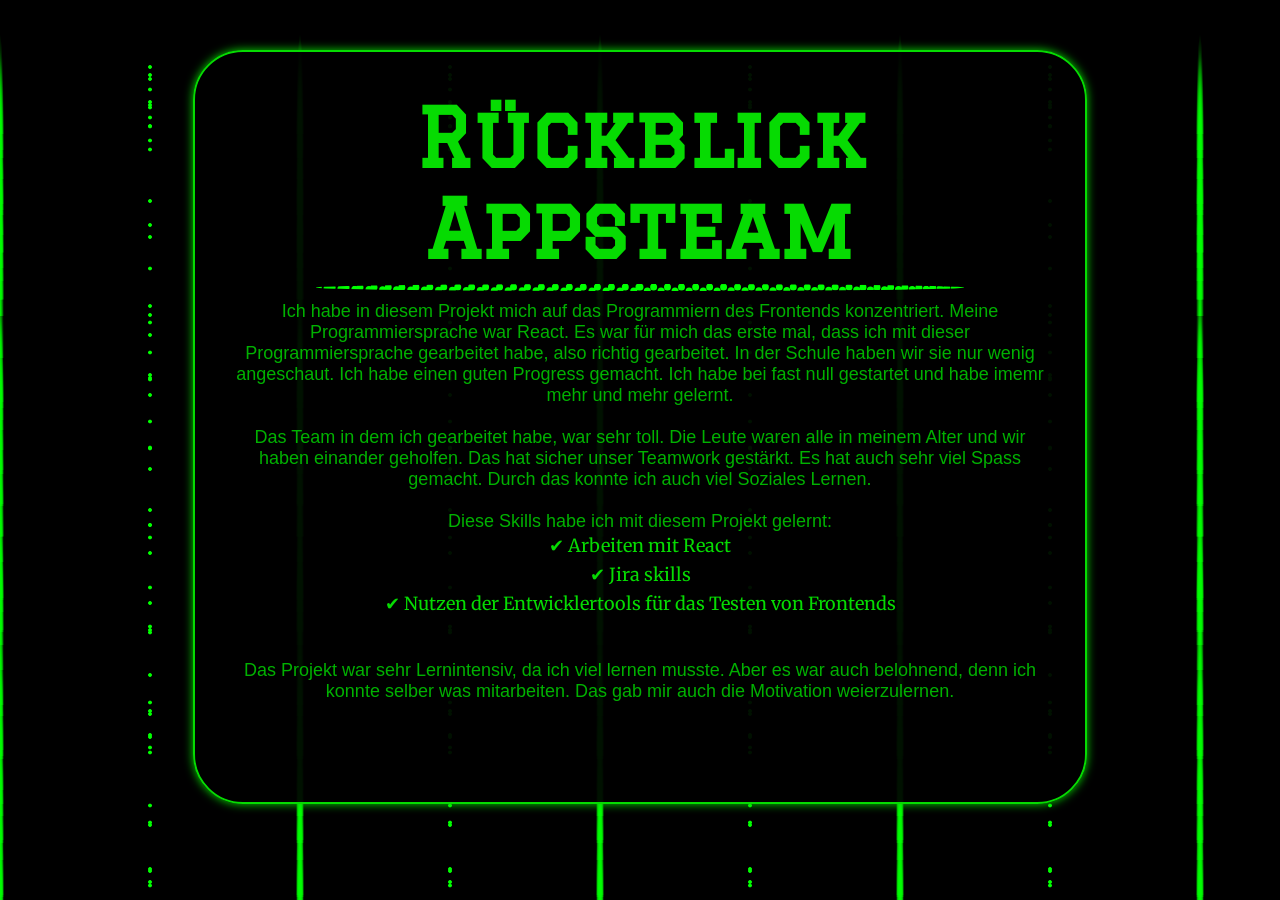
<file: appsteam-rueckblick.html>
<!DOCTYPE html>
<html lang="de">
<head>
  <link rel="preconnect" href="https://fonts.googleapis.com">
  <link rel="preconnect" href="https://fonts.gstatic.com" crossorigin>
  <link href="https://fonts.googleapis.com/css2?family=Merriweather:ital,wght@0,300;0,400;0,700;0,900;1,300;1,400;1,700;1,900&display=swap" rel="stylesheet">
  <link href="https://fonts.googleapis.com/css2?family=Graduate&display=swap" rel="stylesheet">
  <meta charset="UTF-8">
  <meta name="viewport" content="width=device-width, initial-scale=1.0">
  <title>Rückblick Appsteam</title>
  <link rel="stylesheet" href="styles.css">
</head>
<body>
  <div class="background">
    <div class="content">
      <div class="widget widget-rueckblick-automationsteam">
        <div class="widget-content">
          <h2 class="widget-title">Rückblick Appsteam</h2>
          <hr class="dotted-line">
          <div class="text1">
           Ich habe in diesem Projekt mich auf das Programmiern des Frontends konzentriert. Meine Programmiersprache war React. Es war für mich das erste mal, dass ich mit dieser Programmiersprache gearbeitet habe, also richtig gearbeitet. In der Schule haben wir sie nur wenig angeschaut. Ich habe einen guten Progress gemacht. Ich habe bei fast null gestartet und habe imemr mehr und mehr gelernt.
            <br><br>
            Das Team in dem ich gearbeitet habe, war sehr toll. Die Leute waren alle in meinem Alter und wir haben einander geholfen. Das hat sicher unser Teamwork gestärkt. Es hat auch sehr viel Spass gemacht. Durch das konnte ich auch viel Soziales Lernen.
            <br><br>
            Diese Skills habe ich mit diesem Projekt gelernt:
            <div class="skills-list">
              ✔ Arbeiten mit React<br>
              ✔ Jira skills<br>
              ✔ Nutzen der Entwicklertools für das Testen von Frontends
            </div>
            <br><br>
            Das Projekt war sehr Lernintensiv, da ich viel lernen musste. Aber es war auch belohnend, denn ich konnte selber was mitarbeiten. Das gab mir auch die Motivation weierzulernen. 
          </div>
        </div>
      </div>
    </div>
  </div>
</body>
</html>
</file>
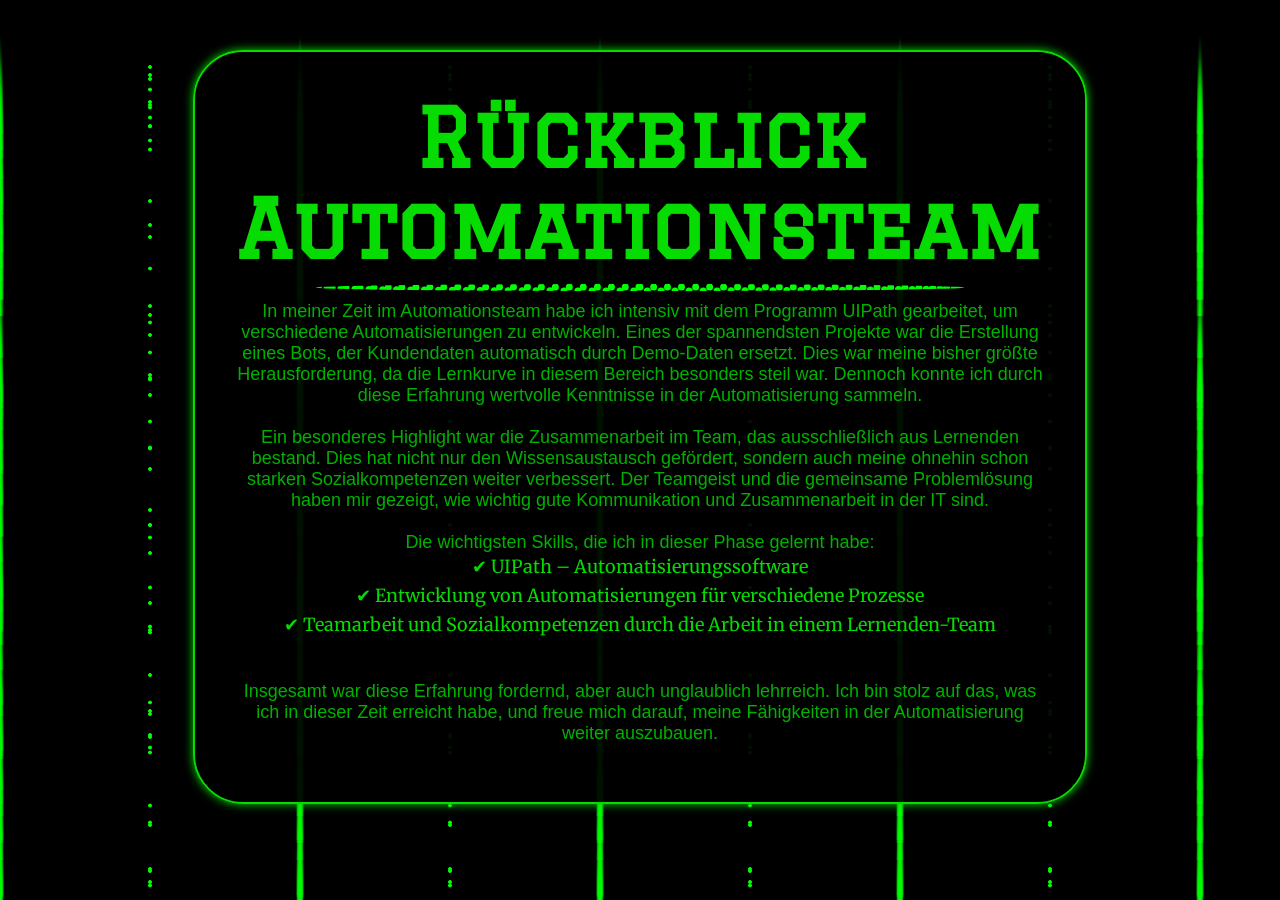
<file: automationsteam-rueckblick.html>
<!DOCTYPE html>
<html lang="de">
<head>
  <link rel="preconnect" href="https://fonts.googleapis.com">
  <link rel="preconnect" href="https://fonts.gstatic.com" crossorigin>
  <link href="https://fonts.googleapis.com/css2?family=Merriweather:ital,wght@0,300;0,400;0,700;0,900;1,300;1,400;1,700;1,900&display=swap" rel="stylesheet">
  <link href="https://fonts.googleapis.com/css2?family=Graduate&display=swap" rel="stylesheet">
  <meta charset="UTF-8">
  <meta name="viewport" content="width=device-width, initial-scale=1.0">
  <title>Rückblick Automationsteam</title>
  <link rel="stylesheet" href="styles.css">
</head>
<body>
  <div class="background">
    <div class="content">
      <div class="widget widget-rueckblick-automationsteam">
        <div class="widget-content">
          <h2 class="widget-title">Rückblick Automationsteam</h2>
          <hr class="dotted-line">
          <div class="text1">
            In meiner Zeit im Automationsteam habe ich intensiv mit dem Programm UIPath gearbeitet, um verschiedene Automatisierungen zu entwickeln. Eines der spannendsten Projekte war die Erstellung eines Bots, der Kundendaten automatisch durch Demo-Daten ersetzt. Dies war meine bisher größte Herausforderung, da die Lernkurve in diesem Bereich besonders steil war. Dennoch konnte ich durch diese Erfahrung wertvolle Kenntnisse in der Automatisierung sammeln.
            <br><br>
            Ein besonderes Highlight war die Zusammenarbeit im Team, das ausschließlich aus Lernenden bestand. Dies hat nicht nur den Wissensaustausch gefördert, sondern auch meine ohnehin schon starken Sozialkompetenzen weiter verbessert. Der Teamgeist und die gemeinsame Problemlösung haben mir gezeigt, wie wichtig gute Kommunikation und Zusammenarbeit in der IT sind.
            <br><br>
            Die wichtigsten Skills, die ich in dieser Phase gelernt habe:
            <div class="skills-list">
              ✔ UIPath – Automatisierungssoftware<br>
              ✔ Entwicklung von Automatisierungen für verschiedene Prozesse<br>
              ✔ Teamarbeit und Sozialkompetenzen durch die Arbeit in einem Lernenden-Team
            </div>
            <br><br>
            Insgesamt war diese Erfahrung fordernd, aber auch unglaublich lehrreich. Ich bin stolz auf das, was ich in dieser Zeit erreicht habe, und freue mich darauf, meine Fähigkeiten in der Automatisierung weiter auszubauen.
          </div>
        </div>
      </div>
    </div>
  </div>
</body>
</html>
</file>
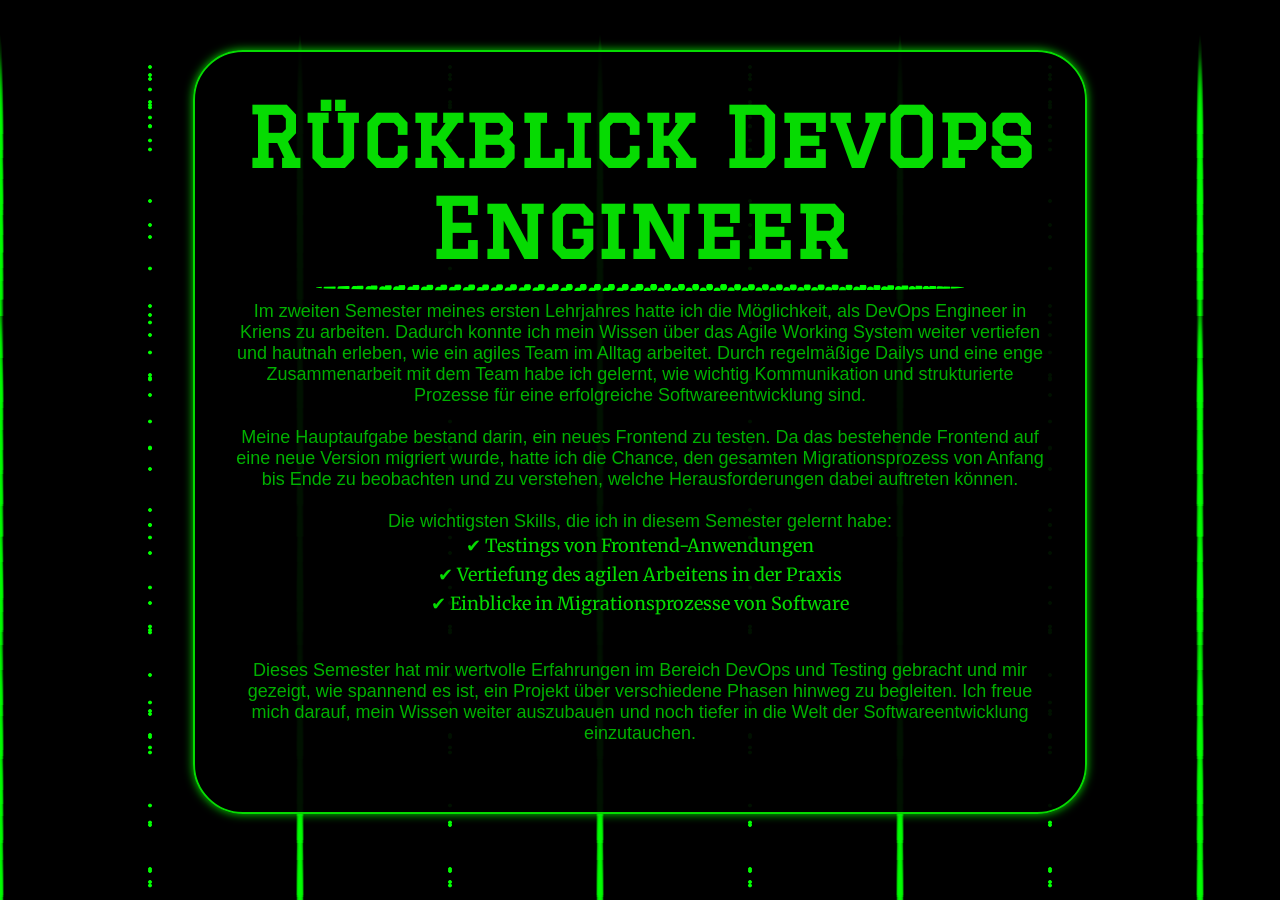
<file: devops-rueckblick.html>
<!DOCTYPE html>
<html lang="de">
<head>
  <link rel="preconnect" href="https://fonts.googleapis.com">
  <link rel="preconnect" href="https://fonts.gstatic.com" crossorigin>
  <link href="https://fonts.googleapis.com/css2?family=Merriweather:ital,wght@0,300;0,400;0,700;0,900;1,300;1,400;1,700;1,900&display=swap" rel="stylesheet">
  <link href="https://fonts.googleapis.com/css2?family=Graduate&display=swap" rel="stylesheet">
  <meta charset="UTF-8">
  <meta name="viewport" content="width=device-width, initial-scale=1.0">
  <title>Rückblick DevOps Engineer</title>
  <link rel="stylesheet" href="styles.css">
</head>
<body>
  <div class="background">
    <div class="content">
      <div class="widget widget-rueckblick-devops">
        <div class="widget-content">
          <h2 class="widget-title">Rückblick DevOps Engineer</h2>
          <hr class="dotted-line">
          <div class="text1">
            Im zweiten Semester meines ersten Lehrjahres hatte ich die Möglichkeit, als DevOps Engineer in Kriens zu arbeiten. Dadurch konnte ich mein Wissen über das Agile Working System weiter vertiefen und hautnah erleben, wie ein agiles Team im Alltag arbeitet. Durch regelmäßige Dailys und eine enge Zusammenarbeit mit dem Team habe ich gelernt, wie wichtig Kommunikation und strukturierte Prozesse für eine erfolgreiche Softwareentwicklung sind.
            <br><br>
            Meine Hauptaufgabe bestand darin, ein neues Frontend zu testen. Da das bestehende Frontend auf eine neue Version migriert wurde, hatte ich die Chance, den gesamten Migrationsprozess von Anfang bis Ende zu beobachten und zu verstehen, welche Herausforderungen dabei auftreten können.
            <br><br>
            Die wichtigsten Skills, die ich in diesem Semester gelernt habe:
            <div class="skills-list">
              ✔ Testings von Frontend-Anwendungen<br>
              ✔ Vertiefung des agilen Arbeitens in der Praxis<br>
              ✔ Einblicke in Migrationsprozesse von Software
            </div>
            <br><br>
            Dieses Semester hat mir wertvolle Erfahrungen im Bereich DevOps und Testing gebracht und mir gezeigt, wie spannend es ist, ein Projekt über verschiedene Phasen hinweg zu begleiten. Ich freue mich darauf, mein Wissen weiter auszubauen und noch tiefer in die Welt der Softwareentwicklung einzutauchen.
          </div>
        </div>
      </div>
    </div>
  </div>
</body>
</html>
</file>
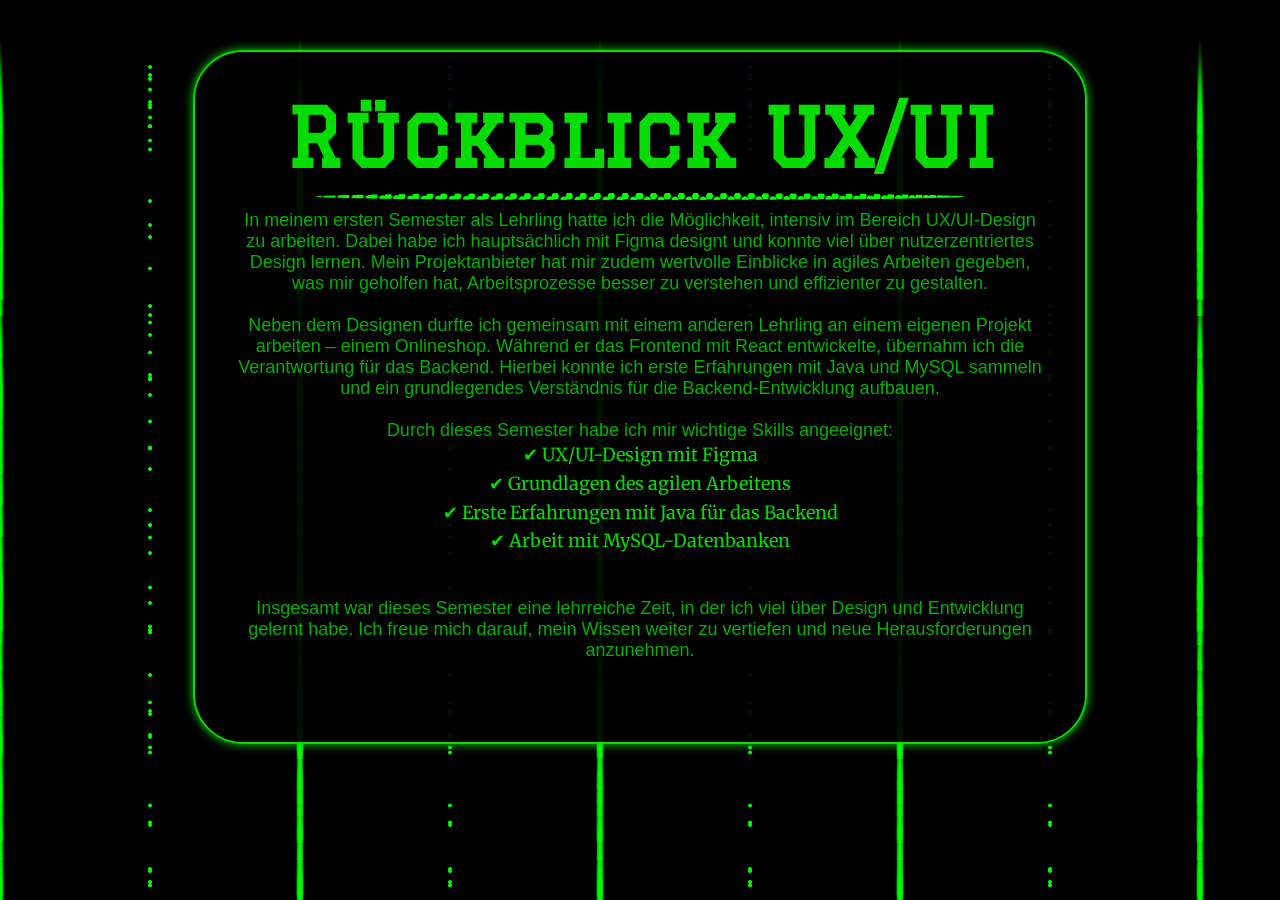
<file: ux-ui-rueckblick.html>
<!DOCTYPE html>
<html lang="de">
<head>
  <link rel="preconnect" href="https://fonts.googleapis.com">
  <link rel="preconnect" href="https://fonts.gstatic.com" crossorigin>
  <link href="https://fonts.googleapis.com/css2?family=Merriweather:ital,wght@0,300;0,400;0,700;0,900;1,300;1,400;1,700;1,900&display=swap" rel="stylesheet">
  <link href="https://fonts.googleapis.com/css2?family=Graduate&display=swap" rel="stylesheet">
  <meta charset="UTF-8">
  <meta name="viewport" content="width=device-width, initial-scale=1.0">
  <title>Rückblick UX/UI</title>
  <link rel="stylesheet" href="styles.css">
</head>
<body>
  <div class="background">
    <div class="content">
      <div class="widget widget-rueckblick-ux">
        <div class="widget-content">
          <h2 class="widget-title">Rückblick UX/UI</h2>
          <hr class="dotted-line">
          <div class="text1">
            In meinem ersten Semester als Lehrling hatte ich die Möglichkeit, intensiv im Bereich UX/UI-Design zu arbeiten. Dabei habe ich hauptsächlich mit Figma designt und konnte viel über nutzerzentriertes Design lernen. Mein Projektanbieter hat mir zudem wertvolle Einblicke in agiles Arbeiten gegeben, was mir geholfen hat, Arbeitsprozesse besser zu verstehen und effizienter zu gestalten.
            <br><br>
            Neben dem Designen durfte ich gemeinsam mit einem anderen Lehrling an einem eigenen Projekt arbeiten – einem Onlineshop. Während er das Frontend mit React entwickelte, übernahm ich die Verantwortung für das Backend. Hierbei konnte ich erste Erfahrungen mit Java und MySQL sammeln und ein grundlegendes Verständnis für die Backend-Entwicklung aufbauen.
            <br><br>
            Durch dieses Semester habe ich mir wichtige Skills angeeignet:
            <div class="skills-list">
              ✔ UX/UI-Design mit Figma<br>
              ✔ Grundlagen des agilen Arbeitens<br>
              ✔ Erste Erfahrungen mit Java für das Backend<br>
              ✔ Arbeit mit MySQL-Datenbanken
            </div>
            <br><br>
            Insgesamt war dieses Semester eine lehrreiche Zeit, in der ich viel über Design und Entwicklung gelernt habe. Ich freue mich darauf, mein Wissen weiter zu vertiefen und neue Herausforderungen anzunehmen.
          </div>
        </div>
      </div>
    </div>
  </div>
</body>
</html>
</file>
<file: styles.css>
html, body {
  height: 100%;
  margin: 0;
  padding: 0;
  overflow-y: auto; /* Ensure vertical scrolling */
}

/* From Uiverse.io by SelfMadeSystem */ 
/*
More comprehensive version at shenanigans.shoghisimon.ca/collection/css-rain-bg/
 */

 .background {
  position: fixed;
  width: 100%;
  height: 100%;
  background: #000;
  background-image: radial-gradient(4px 100px at 0px 235px, #0f0, #0000),
    radial-gradient(4px 100px at 300px 235px, #0f0, #0000),
    radial-gradient(1.5px 1.5px at 150px 117.5px, #0f0 100%, #0000 150%),
    radial-gradient(4px 100px at 0px 252px, #0f0, #0000),
    radial-gradient(4px 100px at 300px 252px, #0f0, #0000),
    radial-gradient(1.5px 1.5px at 150px 126px, #0f0 100%, #0000 150%),
    radial-gradient(4px 100px at 0px 150px, #0f0, #0000),
    radial-gradient(4px 100px at 300px 150px, #0f0, #0000),
    radial-gradient(1.5px 1.5px at 150px 75px, #0f0 100%, #0000 150%),
    radial-gradient(4px 100px at 0px 253px, #0f0, #0000),
    radial-gradient(4px 100px at 300px 253px, #0f0, #0000),
    radial-gradient(1.5px 1.5px at 150px 126.5px, #0f0 100%, #0000 150%),
    radial-gradient(4px 100px at 0px 204px, #0f0, #0000),
    radial-gradient(4px 100px at 300px 204px, #0f0, #0000),
    radial-gradient(1.5px 1.5px at 150px 102px, #0f0 100%, #0000 150%),
    radial-gradient(4px 100px at 0px 134px, #0f0, #0000),
    radial-gradient(4px 100px at 300px 134px, #0f0, #0000),
    radial-gradient(1.5px 1.5px at 150px 67px, #0f0 100%, #0000 150%),
    radial-gradient(4px 100px at 0px 179px, #0f0, #0000),
    radial-gradient(4px 100px at 300px 179px, #0f0, #0000),
    radial-gradient(1.5px 1.5px at 150px 89.5px, #0f0 100%, #0000 150%),
    radial-gradient(4px 100px at 0px 299px, #0f0, #0000),
    radial-gradient(4px 100px at 300px 299px, #0f0, #0000),
    radial-gradient(1.5px 1.5px at 150px 149.5px, #0f0 100%, #0000 150%),
    radial-gradient(4px 100px at 0px 215px, #0f0, #0000),
    radial-gradient(4px 100px at 300px 215px, #0f0, #0000),
    radial-gradient(1.5px 1.5px at 150px 107.5px, #0f0 100%, #0000 150%),
    radial-gradient(4px 100px at 0px 281px, #0f0, #0000),
    radial-gradient(4px 100px at 300px 281px, #0f0, #0000),
    radial-gradient(1.5px 1.5px at 150px 140.5px, #0f0 100%, #0000 150%),
    radial-gradient(4px 100px at 0px 158px, #0f0, #0000),
    radial-gradient(4px 100px at 300px 158px, #0f0, #0000),
    radial-gradient(1.5px 1.5px at 150px 79px, #0f0 100%, #0000 150%),
    radial-gradient(4px 100px at 0px 210px, #0f0, #0000),
    radial-gradient(4px 100px at 300px 210px, #0f0, #0000),
    radial-gradient(1.5px 1.5px at 150px 105px, #0f0 100%, #0000 150%);
  background-size:
    300px 235px,
    300px 235px,
    300px 235px,
    300px 252px,
    300px 252px,
    300px 252px,
    300px 150px,
    300px 150px,
    300px 150px,
    300px 253px,
    300px 253px,
    300px 253px,
    300px 204px,
    300px 204px,
    300px 204px,
    300px 134px,
    300px 134px,
    300px 134px,
    300px 179px,
    300px 179px,
    300px 179px,
    300px 299px,
    300px 299px,
    300px 299px,
    300px 215px,
    300px 215px,
    300px 215px,
    300px 281px,
    300px 281px,
    300px 281px,
    300px 158px,
    300px 158px,
    300px 158px,
    300px 210px,
    300px 210px,
    300px 210px;
  animation: hi 150s linear infinite;
}

@keyframes hi {
  0% {
    background-position:
      0px 220px,
      3px 220px,
      151.5px 337.5px,
      25px 24px,
      28px 24px,
      176.5px 150px,
      50px 16px,
      53px 16px,
      201.5px 91px,
      75px 224px,
      78px 224px,
      226.5px 350.5px,
      100px 19px,
      103px 19px,
      251.5px 121px,
      125px 120px,
      128px 120px,
      276.5px 187px,
      150px 31px,
      153px 31px,
      301.5px 120.5px,
      175px 235px,
      178px 235px,
      326.5px 384.5px,
      200px 121px,
      203px 121px,
      351.5px 228.5px,
      225px 224px,
      228px 224px,
      376.5px 364.5px,
      250px 26px,
      253px 26px,
      401.5px 105px,
      275px 75px,
      278px 75px,
      426.5px 180px;
  }
  to {
    background-position:
      0px 6800px,
      3px 6800px,
      151.5px 6917.5px,
      25px 13632px,
      28px 13632px,
      176.5px 13758px,
      50px 5416px,
      53px 5416px,
      201.5px 5491px,
      75px 17175px,
      78px 17175px,
      226.5px 17301.5px,
      100px 5119px,
      103px 5119px,
      251.5px 5221px,
      125px 8428px,
      128px 8428px,
      276.5px 8495px,
      150px 9876px,
      153px 9876px,
      301.5px 9965.5px,
      175px 13391px,
      178px 13391px,
      326.5px 13540.5px,
      200px 14741px,
      203px 14741px,
      351.5px 14848.5px,
      225px 18770px,
      228px 18770px,
      376.5px 18910.5px,
      250px 5082px,
      253px 5082px,
      401.5px 5161px,
      275px 6375px,
      278px 6375px,
      426.5px 6480px;
  }
}


.background {
  background-attachment: fixed;
  z-index: 1; /* Ensure content is above the background */
  overflow: auto;
}

.widget {
  width: 100%;
  max-width: 850px;
  height: 2100px;
  background: rgba(0, 0, 0, 0.9); /* 90% transparency */
  border: 2px solid #06DB02; /* Border color */
  border-radius: 50px; /* Rounded corners */
  overflow: hidden;
  box-shadow: 0 0 10px #06DB02; /* Optional glow effect */
  margin: 50px auto; /* Center the widget and add margin for spacing */
  position: relative; /* Ensure it is positioned relative to the body */
  z-index: 2; /* Ensure it is above the background */
}

/* Overlay to darken widget content */
.widget::after {
  content: '';
  position: absolute;
  top: 0;
  left: 0;
  width: 100%;
  height: 100%;
  background: rgba(0, 0, 0, 0.3); /* Transparency overlay */
  z-index: 3;
}

.widget-content {
  position: relative;
  z-index: 4; /* Above overlays */
  color: white;
  font-family: Arial, sans-serif;
  text-align: center;
  padding: 20px;
}

.widget-content h2 {
  font-family: 'Graduate', cursive; /* Font for the title */
  font-size: 80px;
  margin: 0;
  color: #06DB02;
}

.widget-content p {
  font-size: 16px;
  margin: 10px 0 0;
}

.dotted-line {
  border: none;
  border-top: 7px dotted #0f0; /* Replaces dotted with dashed */
  border-radius: 50%; /* Rounds the dashes to dots */
  margin: 10px auto;
  width: 80%;
}

.text1 {
  font-size: 18px;
  color: rgba(0, 255, 0, 0.696);
}

.container1 {
  display: flex;
  justify-content: center;
  align-items: center;
  margin-top: 50px; /* Add margin to ensure content exceeds viewport height */
}

.window {
  position: relative;
  height: 165px;
  width: 260px;
  background-color: #fff;
  border: 2px solid #333;
  border-radius: 15px;
  overflow: hidden;
  margin: 50px auto; /* Center the window and add margin for spacing */
  z-index: 3;
  right: -220px;
  top: -3000px;
}

.window-title {
  height: 30px;
  background-color: #333;
  display: flex;
  align-items: center;
  justify-content: space-between;
  padding: 0 10px;
  box-shadow: 0px 2px 2px rgba(0, 0, 0, 0.25);
}

.window-title p {
  color: #fff;
  font-weight: bold;
  margin: 0;
  padding: 0;
  text-align: left;
}

.window-buttons {
  display: flex;
  align-items: center;
}

.window-button {
  width: 10px;
  height: 10px;
  border-radius: 5px;
  margin: 5px;
  transition: background-color 0.2s ease;
}

.window-button.close {
  background-color: #f00;
}

.window-button.close:hover {
  background-color: rgb(182, 2, 2);
  cursor: pointer;
}

.window-button.reduce {
  background-color: #ff0;
}

.window-button.reduce:hover {
  background-color: rgb(172, 172, 4);
  cursor: pointer;
}

.window-button.fullscreen {
  background-color: #0f0;
}

.window-button.fullscreen:hover {
  background-color: rgb(7, 159, 7);
  cursor: pointer;
}

.window-button:focus {
  outline: none;
}

.console {
  width: 100%;
  height: calc(100% - 30px);
  background-color: #000;
  color: #fff;
  overflow: auto;
}

.console pre {
  margin: 0;
  padding: 5px;
  font-size: 15px;
}

.console pre code {
  color: #0f0;
  outline: none;
}

.console::-webkit-scrollbar {
  width: 8px;
}

.console::-webkit-scrollbar-track {
  background-color: #333;
}

.console::-webkit-scrollbar-thumb {
  background-color: #666;
  border-radius: 10px;
  border: 2px solid #333;
}

.console::-webkit-scrollbar-thumb:hover {
  background-color: #999;
}

/* From Uiverse.io by jeremyssocial */ 
@keyframes blinkCursor {
  50% {
    border-right-color: transparent;
  }
}

@keyframes typeAndDelete {
  0%,
  10% {
    width: 0;
  }
  45%,
  55% {
    width: 6.2em;
  } /* adjust width based on content */
  90%,
  100% {
    width: 0;
  }
}

.terminal-loader {
  border: 0.1em solid #333;
  background-color: #1a1a1a;
  color: #0f0;
  font-family: "Courier New", Courier, monospace;
  font-size: 1em;
  padding: 1.5em 1em;
  width: 12em;
  box-shadow: 0 4px 8px rgba(0, 0, 0, 0.2);
  border-radius: 4px;
  position: relative;
  overflow: hidden;
  box-sizing: border-box;
  z-index: 4;
  left: 535px;
  top: 800px;
}

.terminal-header {
  position: absolute;
  top: 0;
  left: 0;
  right: 0;
  height: 1.5em;
  background-color: #333;
  border-top-left-radius: 4px;
  border-top-right-radius: 4px;
  padding: 0 0.4em;
  box-sizing: border-box;
}

.terminal-controls {
  float: right;
}

.control {
  display: inline-block;
  width: 0.6em;
  height: 0.6em;
  margin-left: 0.4em;
  border-radius: 50%;
  background-color: #777;
}

.control.close {
  background-color: #e33;
}

.control.minimize {
  background-color: #ee0;
}

.control.maximize {
  background-color: #0b0;
}

.terminal-title {
  float: left;
  line-height: 1.5em;
  color: #eee;
}

.text {
  display: inline-block;
  white-space: nowrap;
  overflow: hidden;
  border-right: 0.2em solid green; /* Cursor */
  animation:
    typeAndDelete 4s steps(11) infinite,
    blinkCursor 0.5s step-end infinite alternate;
  margin-top: 1.5em;
}

.widgetskills {
  width: 100%;
  max-width: 300px;
  height: 500px;
  background: rgba(0, 0, 0, 0.3); /* 90% transparency */
  border: 2px solid #06DB02; /* Border color */
  border-radius: 50px; /* Rounded corners */
  overflow: hidden;
  box-shadow: 0 0 10px #06DB02; /* Optional glow effect */
  margin: 50px auto; /* Center the widget and add margin for spacing */
  position: relative; /* Ensure it is positioned relative to the body */
  z-index: 5; /* Ensure it is above the background */
  top: 100px;
  right: -220px;
}

.widgetskills-content {
  position: relative;
  z-index: 5; /* Above overlays */
  color: white;
  font-family: Arial, sans-serif;
  padding: 20px;
  top: 100px;
}

.widgetskills-content h4 {
  font-family: 'Graduate', cursive; /* Font for the title */
  font-size: 40px;
  color: #06DB02;
  top: -150px;
  position: relative;
}

/* Widget Container */
.widget-small {
  width: auto; /* Adjust the width to fit the text */
  padding: 5px 10px; /* Add padding for better spacing */
  background: #3d913c; /* Inner color */
  border: 2px solid #06db02; /* Border color */
  border-radius: 15px; /* Curved border */
  display: flex;
  justify-content: center;
  align-items: center;
  transition: background-color 0.3s ease; /* Smooth transition for hover effect */
  margin: 5px; /* Add margin for spacing */
}

/* Hover Effect */
.widget-small:hover {
  background: #06db02; /* Change inner color on hover */
}

/* Text Inside Widget */
.widget-small-text {
  font-size: 14px; /* Adjust font size to fit more widgets */
  font-family: 'Graduate', cursive; /* Font style */
  color: black; /* Text color */
  white-space: nowrap; /* Prevent text from wrapping */
}

/* Container for all skill widgets */
.skills-container {
  display: flex;
  flex-wrap: wrap; /* Allow widgets to wrap to the next line */
  justify-content: center; /* Center the widgets */
  align-items: center;
  margin-top: -200px; /* Add margin to ensure content exceeds viewport height */
  padding: 10px; /* Add padding inside the container */
}

/* Widget Container */
.widget-small {
  width: auto; /* Adjust the width to fit the text */
  padding: 5px 10px; /* Add padding for better spacing */
  background: #3d913c; /* Inner color */
  border: 2px solid #06db02; /* Border color */
  border-radius: 15px; /* Curved border */
  display: flex;
  justify-content: center;
  align-items: center;
  transition: background-color 0.3s ease; /* Smooth transition for hover effect */
  margin: 5px; /* Add margin for spacing */
}

/* Hover Effect */
.widget-small:hover {
  background: #06db02; /* Change inner color on hover */
}

/* Text Inside Widget */
.widget-small-text {
  font-size: 14px; /* Adjust font size to fit more widgets */
  font-family: 'Graduate', cursive; /* Font style */
  color: black; /* Text color */
  white-space: nowrap; /* Prevent text from wrapping */
}

/* Container for all skill widgets */
.skills-container {
  display: flex;
  flex-wrap: wrap; /* Allow widgets to wrap to the next line */
  justify-content: center; /* Center the widgets */
  align-items: center;
  margin-top: -200px; /* Add margin to ensure content exceeds viewport height */
  padding: 10px; /* Add padding inside the container */
}

/* Circle Widget */
/* Circle Widget */
/* Circle Widget */
.circle-widget {
  width: 30px; /* Adjust the width as needed */
  height: 30px; /* Adjust the height as needed */
  background: #3d913c; /* Inner color */
  border: 2px solid #06db02; /* Border color */
  border-radius: 50%; /* Make it a circle */
  display: flex;
  justify-content: center;
  align-items: center;
  transition: background-color 0.3s ease; /* Smooth transition for hover effect */
  margin: -11px; /* Add margin for spacing */
  margin-left: 30px;
}

.circle-widget:first-of-type {
  margin-top: 50px; /* Adjust this value to move the first circle down */
}

.circle-widget:hover {
  background: #06db02; /* Change inner color on hover */
}

/* Line between circles */


.flowchart-item {
  position: relative; /* Ermöglicht absolute Positionierung der Linie */
  margin-bottom: 0; /* Entfernt zusätzlichen Abstand zwischen den Items */
}

.flowchart-line {
  position: absolute; /* Positioniert die Linie unabhängig */
  width: 4px; /* Breite der Linie */
  height: 550px; /* Höhe der Linie, passe diesen Wert an */
  background: #06db02; /* Farbe der Linie */
  top: 230px; /* Startposition der Linie relativ zum ersten Kreis */
  left: 47px; /* Zentriert die Linie horizontal */
  transform: translateX(-50%); /* Korrigiert die Zentrierung */
  z-index: 1; /* Stellt sicher, dass die Linie hinter den Kreisen liegt */
}

/* Widget Projekte */
.widgetprojekte {
  width: 100%;
  max-width: 350px;
  height: 950px;
  background: rgba(0, 0, 0, 0.9); /* 90% transparency */
  border: 2px solid #06DB02; /* Border color */
  border-radius: 50px; /* Rounded corners */
  overflow: hidden;
  box-shadow: 0 0 10px #06DB02; /* Optional glow effect */
  margin: 50px auto; /* Center the widget and add margin for spacing */
  position: relative; /* Ensure it is positioned relative to the body */
  z-index: 2; /* Ensure it is above the background */
  top: -650px;
  left: -180px;
}

/* Title inside widgetprojekte */
.widgetprojekte-title {
  font-family: 'Graduate', cursive; /* Font for the title */
  font-size: 30px;
  color: #06DB02;
  text-align: center;
  margin-top: 40px;
}

/* Flowchart Item */
.flowchart-item {
  display: flex;
  align-items: center;
  margin-bottom: -10px; /* Space between items */
}

.flowchart-item-content {
  margin-left: 20px; /* Space between circle and content */
  margin-top: 40px;
}

.flowchart-item-title {
  font-family: 'Graduate', cursive;
  font-size: 30px;
  color: #06DB02;
  margin-top: 20px;
  text-align: left;
}

.flowchart-item-text {
  font-family: 'Graduate', cursive;
  font-size: 19px;
  color: white;
  margin-bottom: 10px;
  text-align: left;
}

/* Button */
/* From Uiverse.io by tarantino421 */
/* From Uiverse.io by tarantino421 */
.box {
  --clr-shadow__border: #A8DF8E;
  --clr-text: #F6F4EB;
  --clr-code-line: #43ff85;
  --clr-matrix: #020204;
  --size: 3rem;
  position: relative;
  outline: 1px solid var(--clr-shadow__border);
  width: 200px;
}

.button {
  font-weight: 600;
  font-size: 1.3rem;
  letter-spacing: 0.2rem;
  color: var(--clr-text);
  background: transparent;
  border: none;
  cursor: pointer;
  height: 35px; /* Einheitliche Höhe */
  width: 200px; /* Einheitliche Breite */
  left: 600px;
  text-shadow: 2px 0px var(--clr-shadow__border), 0px 2px var(--clr-shadow__border),
    -2px 0px var(--clr-shadow__border), 0px -2px var(--clr-shadow__border);
  display: flex; /* Flexbox aktivieren */
  justify-content: center; /* Text horizontal zentrieren */
  align-items: center; /* Text vertikal zentrieren */
  box-sizing: border-box; /* Padding und Border in die Größe einbeziehen */
  overflow: hidden; /* Verhindert, dass Inhalte überlaufen */
}
.matrix {
  width: 100%;
  height: 100%;
  bottom: 0%;
  transition: 0.5s ease-in-out;
  z-index: -1;
  opacity: 0;
  display: flex;
  justify-content: center;
  align-items: center;
  overflow: hidden;
  position: absolute;
  background: var(--clr-matrix);
}

.box:hover .matrix {
  opacity: 1;
}

.code-line {
  position: relative;
  display: flex;
  flex-direction: column-reverse;
  transition: 0.5s;
  min-height: 0.6rem;
  min-width: 0.6rem;
  animation: matrix-animation calc(.2s * var(--i)) linear infinite;
}

.code {
  text-shadow: 20px 100px var(--clr-code-line), -20px -50px var(--clr-code-line);
  font-size: 0.8rem;
  font-weight: 400;
  color: var(--clr-code-line);
  opacity: 0.5;
}

.code:first-child {
  color: var(--clr-text);
  opacity: 1;
}

@keyframes matrix-animation {
  0% {
    transform: translateY(calc(-50% * var(--i)));
  }

  100% {
    transform: translateY(calc(50% * var(--i)));
  }
}

/* Widget Schultage */
.widget-schultage {
  width: 314px;
  height: auto;
  background: rgba(0, 0, 0, 0.9); /* 90% transparency */
  border: 2px solid #06DB02; /* Border color */
  border-radius: 50px; /* Rounded corners */
  overflow: hidden;
  box-shadow: 0 0 10px #06DB02; /* Optional glow effect */
  margin: 50px auto; /* Center the widget and add margin for spacing */
  position: relative; /* Ensure it is positioned relative to the body */
  z-index: 2; /* Ensure it is above the background */
  padding: 20px;
  top: -665px;
  left: -180px;
  height: 90px;
}

.widget-schultage-title {
  font-family: 'Graduate', cursive; /* Font for the title */
  font-size: 30px;
  color: #06DB02;
  text-align: center;
  margin-bottom: 20px;
}

.schultage-container {
  display: flex;
  justify-content: space-around; /* Space between the boxes */
  align-items: center;
}

.schultage-box {
  width: 100px;
  height: 35px;
  background: #3d913c; /* Inner color */
  border: 2px solid #06DB02; /* Border color */
  border-radius: 15px; /* Rounded corners */
  display: flex;
  justify-content: center;
  align-items: center;
  font-family: 'Graduate', cursive; /* Font style */
  font-size: 18px;
  color: black;
  transition: background-color 0.3s ease; /* Smooth transition for hover effect */
  cursor: pointer;
}

.schultage-box:hover {
  background: #06DB02; /* Change inner color on hover */
}

/* Widget Sprachkenntnisse */
.widget-sprachkenntnisse {
  width: 100%;
  max-width: 680px;
  height: 145px;
  background: rgba(0, 0, 0, 0.9); /* 90% transparency */
  border: 2px solid #06DB02; /* Border color */
  border-radius: 50px; /* Rounded corners */
  overflow: hidden;
  box-shadow: 0 0 10px #06DB02; /* Optional glow effect */
  margin: 50px auto; /* Center the widget and add margin for spacing */
  position: relative; /* Ensure it is positioned relative to the body */
  z-index: 2; /* Ensure it is above the background */
  padding: 20px;
  top:  -750px;
  left: 0px;
}

.widget-sprachkenntnisse-title {
  font-family: 'Graduate', cursive; /* Font for the title */
  font-size: 30px;
  color: #06DB02;
  text-align: center;
  margin-bottom: 25px;
}

.sprachkenntnisse-container {
  display: flex;
  flex-direction: column;
  gap: 20px; /* Space between the bars */
}

.sprachkenntnisse-item {
  display: flex;
  align-items: center;
  gap: 20px; /* Space between label and bar */
}

.sprach-label {
  font-family: 'Graduate', cursive;
  font-size: 18px;
  color: #06DB02;
  width: 80px; /* Fixed width for labels */
}

.sprach-bar {
  flex-grow: 1;
  height: 25px;
  background: #3d913c; /* Background color for the bar */
  border: 2px solid #06DB02; /* Border color */
  border-radius: 15px; /* Rounded corners */
  overflow: hidden;
  position: relative;
}

.sprach-bar-fill {
  height: 100%;
  background: #06DB02; /* Fill color */
  transition: width 0.3s ease; /* Smooth transition for width changes */
}
/* Widget Hobbys */
.widget-hobbys {
  width: 100%;
  max-width: 245px;
  height: auto;
  background: rgba(0, 0, 0, 0.9); /* 90% transparency */
  border: 2px solid #06DB02; /* Border color */
  border-radius: 50px; /* Rounded corners */
  overflow: hidden;
  box-shadow: 0 0 10px #06DB02; /* Optional glow effect */
  margin: 50px auto; /* Center the widget and add margin for spacing */
  position: relative; /* Ensure it is positioned relative to the body */
  z-index: 2; /* Ensure it is above the background */
  padding: 20px;
  top: -760px;
  left: -225px;
}

.widget-hobbys-title {
  font-family: 'Graduate', cursive; /* Font for the title */
  font-size: 30px;
  color: #06DB02;
  text-align: center;
  margin-bottom: 20px;
}

.hobbys-container {
  display: flex;
  flex-direction: column;
  gap: 15px; /* Space between the hobby items */
  align-items: center; /* Center the items horizontally */
}

.hobby-item {
  font-family: 'Graduate', cursive;
  font-size: 18px;
  color: black;
  background: #3d913c; /* Inner color */
  border: 2px solid #06DB02; /* Border color */
  border-radius: 15px; /* Rounded corners */
  padding: 10px 20px; /* Padding inside the hobby item */
  text-align: center;
  transition: background-color 0.3s ease; /* Smooth transition for hover effect */
  cursor: pointer;

}

.hobby-item:hover {
  background: #06DB02; /* Change inner color on hover */
  color: black; /* Optional: Change text color on hover */
}

/* Widget Bild */
.widget-bild {
  width: 100%;
  max-width: 350px;
  height:340px;
  background: rgba(0, 0, 0, 0.9); /* 90% transparency */
  border: 2px solid #06DB02; /* Border color */
  border-radius: 50px; /* Rounded corners */
  overflow: hidden;
  box-shadow: 0 0 10px #06DB02; /* Optional glow effect */
  margin: 50px auto; /* Center the widget and add margin for spacing */
  position: relative; /* Ensure it is positioned relative to the body */
  z-index: 2; /* Ensure it is above the background */
  padding: 20px;
  top: -1190px;
  left: 170px;
}

.widget-bild-title {
  font-family: 'Graduate', cursive; /* Font for the title */
  font-size: 30px;
  color: #06DB02;
  text-align: center;
  margin-bottom: 20px;
}

.bild-container {
  display: flex;
  justify-content: center;
  align-items: center;
}

.bild {
  width: 100%;
  max-width: 200px; /* Adjust the size of the image */
  height: auto;
  border-radius: 50%; /* Make the image circular */
  border: 2px solid #06DB02; /* Border around the image */
  box-shadow: 0 0 10px #06DB02; /* Optional glow effect */
}

/* Sticky Widget */
.sticky-widget {
  position: fixed; /* Fixiert das Widget an einer Position */
  top: 20px; /* Abstand vom oberen Rand */
  right: 20px; /* Abstand vom rechten Rand */
  display: flex;
  flex-direction: column; /* Icons untereinander anordnen */
  gap: 15px; /* Abstand zwischen den Icons */
  background: rgba(0, 0, 0, 0.9); /* Hintergrundfarbe mit Transparenz */
  border: 2px solid #06DB02; /* Rahmenfarbe */
  border-radius: 15px; /* Abgerundete Ecken */
  padding: 10px;
  box-shadow: 0 0 10px #06DB02; /* Optionaler Leuchteffekt */
  z-index: 1000; /* Sicherstellen, dass es über anderen Elementen liegt */
  right: 250px;
  top: 50px;
  height: 100px;
}

.sticky-icon img {
  width: 40px; /* Größe der Icons */
  height: 40px;
  cursor: pointer;
  transition: transform 0.3s ease, box-shadow 0.3s ease; /* Animation für Hover-Effekt */
}

.sticky-icon img:hover {
  transform: scale(1.1); /* Vergrößert das Icon beim Hover */
  box-shadow: 0 0 10px #06DB02; /* Leuchteffekt beim Hover */
}
/* Kleinere Titelgröße für das Widget */
.widget-title {
  font-family: 'Graduate', cursive;
  font-size: 20px; /* Kleinere Schriftgröße */
  color: #06DB02;
  text-align: center;
  margin-bottom: 20px;
}

/* Entfernt die Punkte aus der Aufzählung */
.skills-list {
  font-family: 'Merriweather', serif;
  font-size: 18px;
  color: #06DB02;
  line-height: 1.6;
}

.widget-rueckblick-ux {
  max-height: 650px !important; /* Begrenze die maximale Höhe */
  overflow-y: auto !important; /* Ermöglicht Scrollen, falls der Inhalt zu groß ist */
  padding: 20px !important; /* Behalte das Padding */
  margin: 50px auto !important; /* Zentriere das Widget */
}
.box a {
  text-decoration: none; /* Entfernt die Unterstreichung */
  color: inherit; /* Beibehaltung der Textfarbe des Buttons */
  display: inline-block; /* Stellt sicher, dass der Link wie ein Block behandelt wird */
}
.widget-rueckblick-devops {
  max-height: 720px !important; /* Begrenze die maximale Höhe */
  overflow-y: auto !important; /* Ermöglicht Scrollen, falls der Inhalt zu groß ist */
  padding: 20px !important; /* Behalte das Padding */
  margin: 50px auto !important; /* Zentriere das Widget */
}

.widget-rueckblick-automationsteam {
  max-height: 710px !important; /* Begrenze die maximale Höhe */
  overflow-y: auto !important; /* Ermöglicht Scrollen, falls der Inhalt zu groß ist */
  padding: 20px !important; /* Behalte das Padding */
  margin: 50px auto !important; /* Zentriere das Widget */
}
</file>
